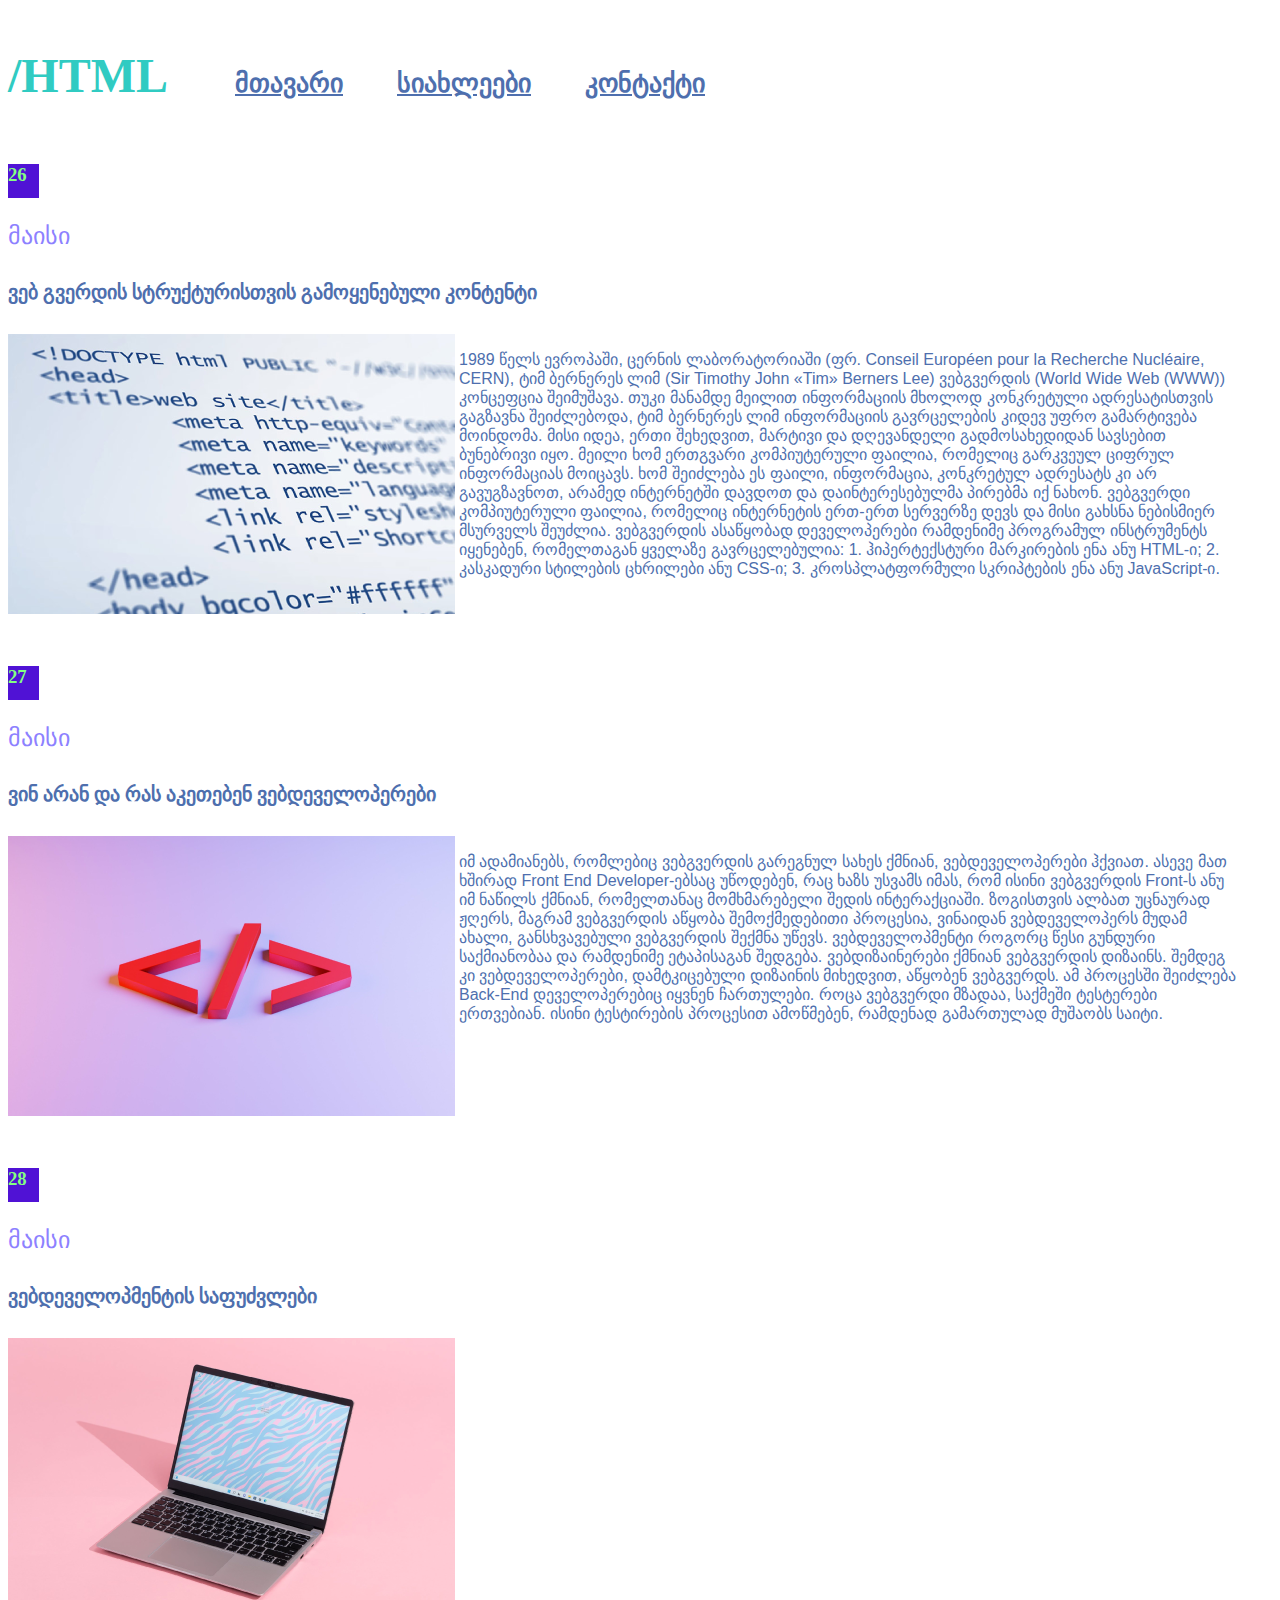
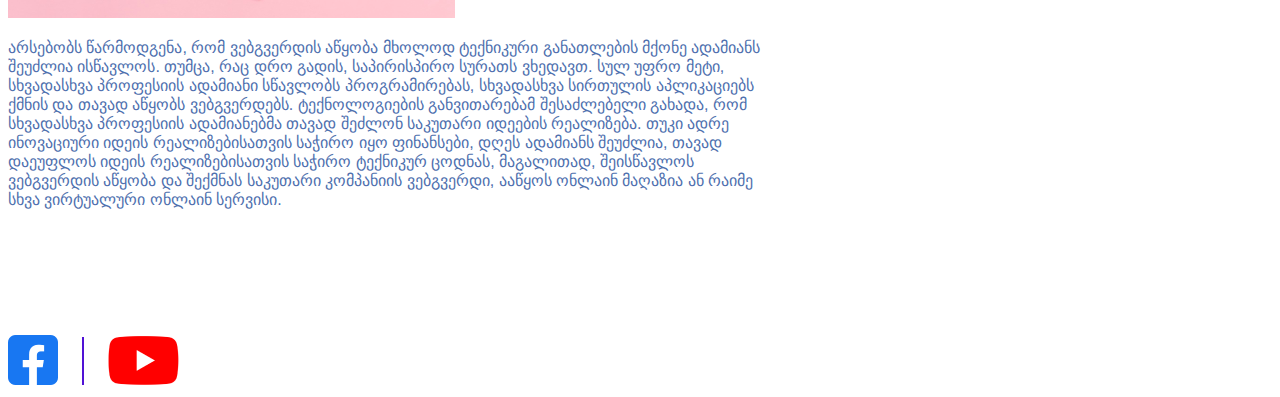
<file: index.html>
<!DOCTYPE html>
<html>
<head>
	
	<title>მთავარი</title>

		<link rel="stylesheet" type="text/css" href="css/style.css">
		<!-- <link rel="stylesheet" type="text/css" href="reset/reset.css"> -->
</head>
	<body>




		<div>
			<h2>/HTML</h2>
			<a class="gg" href="index.html">მთავარი</a>
			<a class="gg" href="pages/news.html">სიახლეები</a>
			<a class="gg" href="cotact/contac.html">კონტაქტი</a>

		</div>




		<h3>26</h3>
		<p class="rr">მაისი</p>
		<p class="ff">ვებ გვერდის სტრუქტურისთვის გამოყენებული კონტენტი</p>

	<div class="vv">

		<img class="pp" src="png/ww.png">

		<p class="ll">

		1989 წელს ევროპაში, ცერნის ლაბორატორიაში (ფრ. Conseil Européen pour la Recherche Nucléaire, CERN), ტიმ ბერნერეს ლიმ (Sir Timothy John «Tim» Berners Lee) ვებგვერდის (World Wide Web (WWW)) კონცეფცია შეიმუშავა. თუკი მანამდე მეილით ინფორმაციის მხოლოდ კონკრეტული ადრესატისთვის გაგზავნა შეიძლებოდა, ტიმ ბერნერეს ლიმ ინფორმაციის გავრცელების კიდევ უფრო გამარტივება მოინდომა.
 
		მისი იდეა, ერთი შეხედვით, მარტივი და დღევანდელი გადმოსახედიდან სავსებით ბუნებრივი იყო. მეილი ხომ ერთგვარი კომპიუტერული ფაილია, რომელიც გარკვეულ ციფრულ ინფორმაციას მოიცავს. ხომ შეიძლება ეს ფაილი, ინფორმაცია, კონკრეტულ ადრესატს კი არ გავუგზავნოთ, არამედ ინტერნეტში დავდოთ და დაინტერესებულმა პირებმა იქ ნახონ. ვებგვერდი კომპიუტერული ფაილია, რომელიც ინტერნეტის ერთ-ერთ სერვერზე დევს და მისი გახსნა ნებისმიერ მსურველს შეუძლია.

		ვებგვერდის ასაწყობად დეველოპერები რამდენიმე პროგრამულ ინსტრუმენტს იყენებენ, რომელთაგან ყველაზე გავრცელებულია:

		1. ჰიპერტექსტური მარკირების ენა ანუ HTML-ი;
		2. კასკადური სტილების ცხრილები ანუ CSS-ი;
		3. კროსპლატფორმული სკრიპტების ენა ანუ JavaScript-ი.

		</p>

	</div>

		<h3>27</h3>
		<p class="rr">მაისი</p>
		<p class="ff">ვინ არან და რას აკეთებენ ვებდეველოპერები</p>

		<div class="gf">
			
			<img class="pp" src="png/ee.png">

			<p class="ll">
				იმ ადამიანებს, რომლებიც ვებგვერდის გარეგნულ სახეს ქმნიან, ვებდეველოპერები ჰქვიათ. ასევე მათ ხშირად Front End Developer-ებსაც უწოდებენ, რაც ხაზს უსვამს იმას, რომ ისინი ვებგვერდის Front-ს ანუ იმ ნაწილს ქმნიან, რომელთანაც მომხმარებელი შედის ინტერაქციაში. ზოგისთვის ალბათ უცნაურად ჟღერს, მაგრამ ვებგვერდის აწყობა შემოქმედებითი პროცესია, ვინაიდან ვებდეველოპერს მუდამ ახალი, განსხვავებული ვებგვერდის შექმნა უწევს. ვებდეველოპმენტი როგორც წესი გუნდური საქმიანობაა და რამდენიმე ეტაპისაგან შედგება. ვებდიზაინერები ქმნიან ვებგვერდის დიზაინს. შემდეგ კი ვებდეველოპერები, დამტკიცებული დიზაინის მიხედვით, აწყობენ ვებგვერდს. ამ პროცესში შეიძლება Back-End დეველოპერებიც იყვნენ ჩართულები. როცა ვებგვერდი მზადაა, საქმეში ტესტერები ერთვებიან. ისინი ტესტირების პროცესით ამოწმებენ, რამდენად გამართულად მუშაობს საიტი.
			</p>

		</div>

		<h3>28</h3>
		<p class="rr">მაისი</p>
		<p class="ff">ვებდეველოპმენტის საფუძვლები</p>

		<img class="jk" src="png/mn.png">
		<p class="li">არსებობს წარმოდგენა, რომ ვებგვერდის აწყობა მხოლოდ ტექნიკური განათლების მქონე ადამიანს შეუძლია ისწავლოს. თუმცა, რაც დრო გადის, საპირისპირო სურათს ვხედავთ. სულ უფრო მეტი, სხვადასხვა პროფესიის ადამიანი სწავლობს პროგრამირებას, სხვადასხვა სირთულის აპლიკაციებს ქმნის და თავად აწყობს ვებგვერდებს. ტექნოლოგიების განვითარებამ შესაძლებელი გახადა, რომ სხვადასხვა პროფესიის ადამიანებმა თავად შეძლონ საკუთარი იდეების რეალიზება. თუკი ადრე ინოვაციური იდეის რეალიზებისათვის საჭირო იყო ფინანსები, დღეს ადამიანს შეუძლია, თავად დაეუფლოს იდეის რეალიზებისათვის საჭირო ტექნიკურ ცოდნას, მაგალითად, შეისწავლოს ვებგვერდის აწყობა და შექმნას საკუთარი კომპანიის ვებგვერდი, ააწყოს ონლაინ მაღაზია ან რაიმე სხვა ვირტუალური ონლაინ სერვისი.</p>

	<div class="fg">
		<img class="yy" src="png/facebook.png">
		<div class="ttt"></div>
		<img class="yi" src="png/YouTube.png">

	</div>

	</body>
</html>
</file>
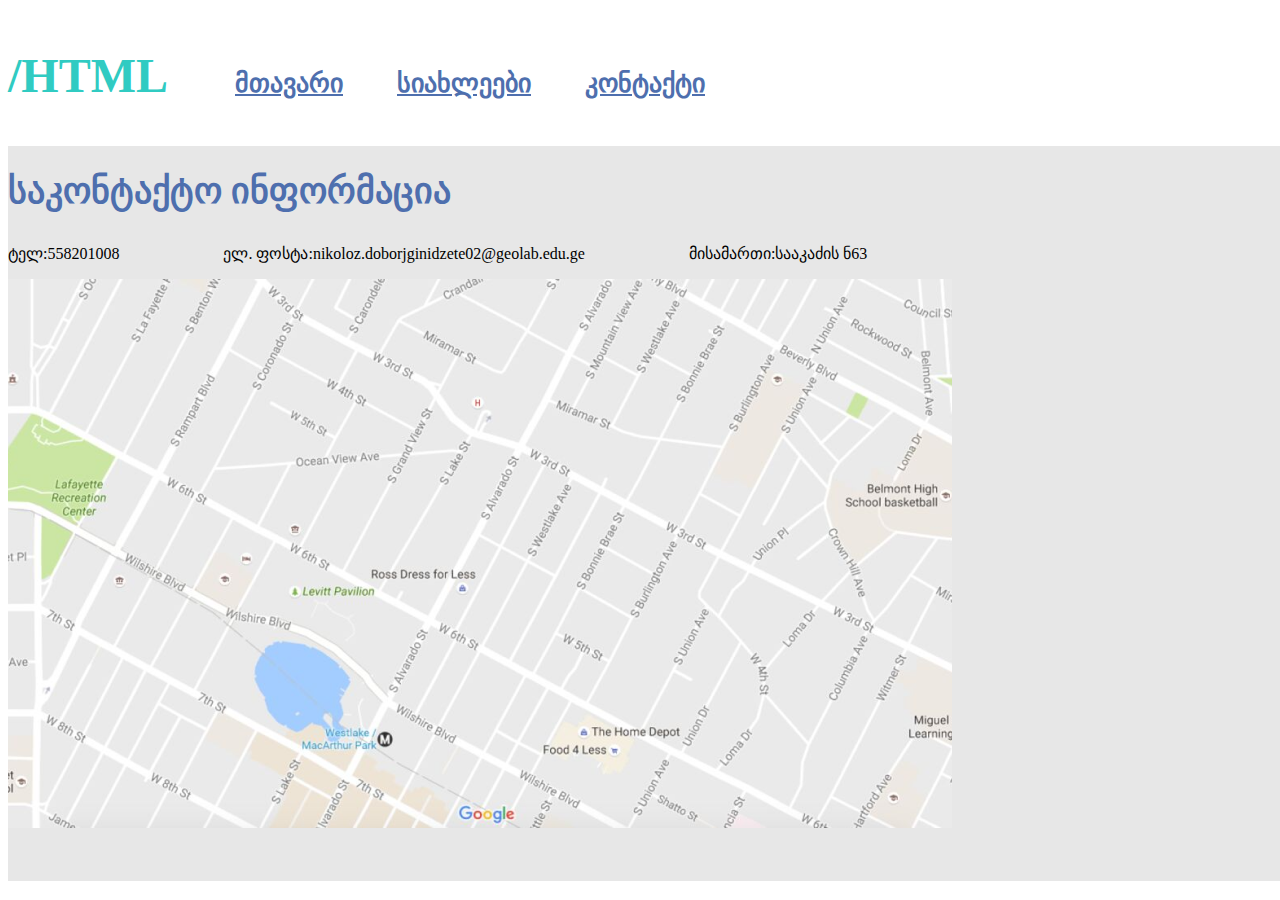
<file: cotact/contac.html>
<!DOCTYPE html>
<html>
<head>

	<title>contact</title>
	<link rel="stylesheet" type="text/css" href="../css/style.css">

</head>


<body>
		<div>
			<h2>/HTML</h2>
			<a class="gg" href="../index.html">მთავარი</a>
			<a class="gg" href="../pages/news.html">სიახლეები</a>
			<a class="gg" href="contac.html">კონტაქტი</a>

		</div>

	<div class="rtr">
		<h1 class="nd">საკონტაქტო ინფორმაცია</h1>

		<p class="ko">ტელ:558201008</p>
		<p class="kp">ელ. ფოსტა:nikoloz.doborjginidzete02@geolab.edu.ge</p>
		<p class="kl">მისამართი:სააკაძის ნ63</p>
		<img class="eee" src="../png/map.png">

	</div>

</body>

</html>
</file>
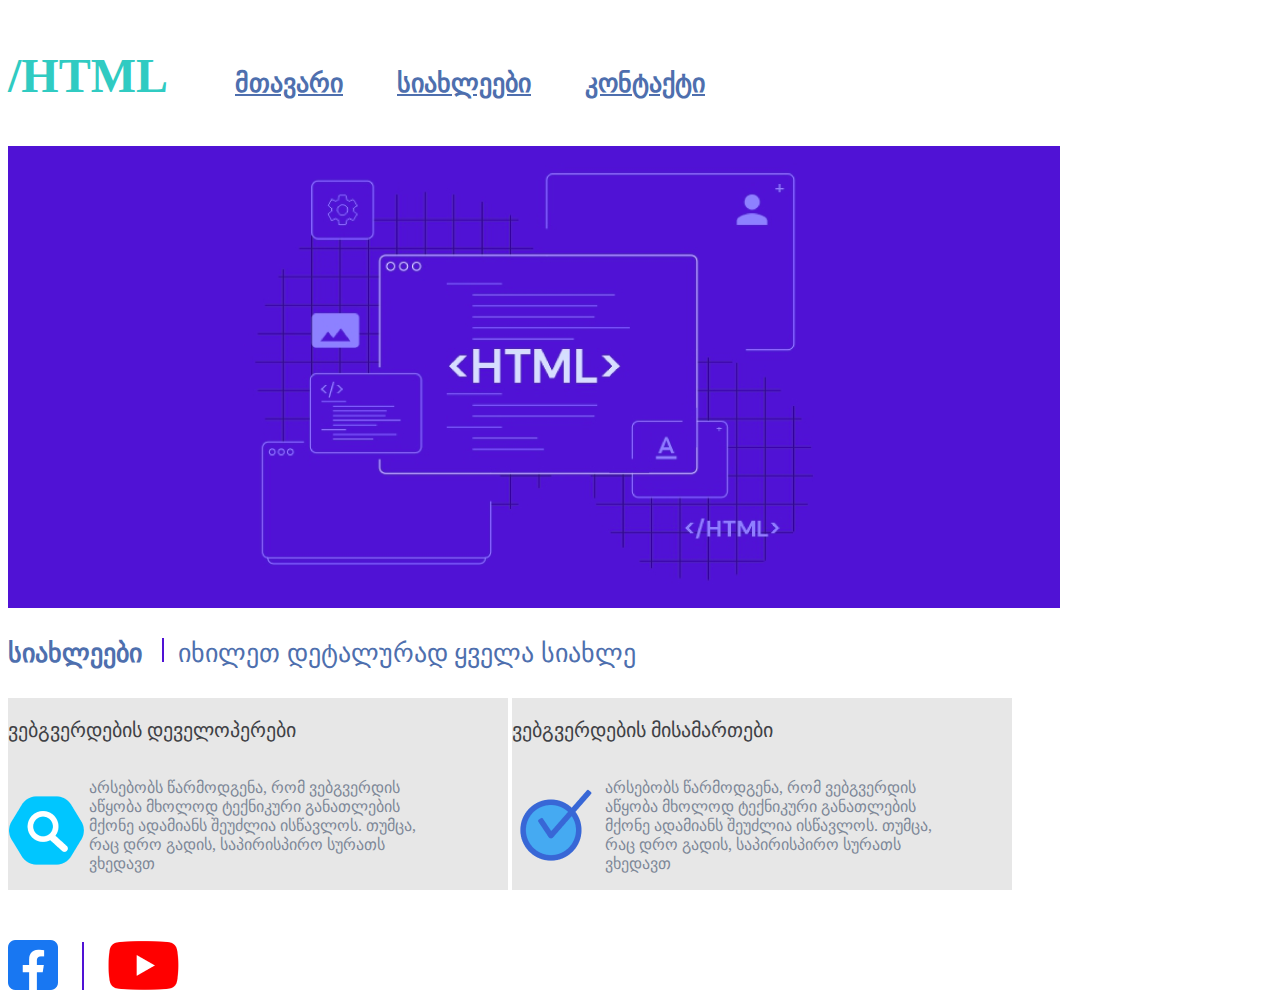
<file: pages/news.html>
<!DOCTYPE html>
<html>
<head>		
		<title>სიახლეები</title>

			<link rel="stylesheet" type="text/css" href="../css/style.css">
</head>
		
		<body>

		<div>
			<h2>/HTML</h2>
			<a class="gg" href="../index.html">მთავარი</a>
			<a class="gg" href="news.html">სიახლეები</a>
			<a class="gg" href="../cotact/contac.html">კონტაქტი</a>

		</div>

		<img class="aq" src="../png/mrt.png">

	<div class="tyt">
		<p class="tgt">სიახლეები</p>
		<div class="tgr"></div>
		<p class="tgy">იხილეთ დეტალურად ყველა სიახლე</p>

	</div>

	<div class="ssq">

		<div class="dd">
			<p class="ppp">ვებგვერდების დეველოპერები</p>
			<img class="ww" src="../png/1.png">
			<p class="qqq">არსებობს წარმოდგენა, რომ ვებგვერდის აწყობა მხოლოდ ტექნიკური განათლების მქონე ადამიანს შეუძლია ისწავლოს. თუმცა, რაც დრო გადის, საპირისპირო სურათს ვხედავთ</p>
		</div>

		<div class="cdd">
			<p class="aa">ვებგვერდების მისამართები</p>
			<img class="as" src="../png/2.png">
			<p class="ad">არსებობს წარმოდგენა, რომ ვებგვერდის აწყობა მხოლოდ ტექნიკური განათლების მქონე ადამიანს შეუძლია ისწავლოს. თუმცა, რაც დრო გადის, საპირისპირო სურათს ვხედავთ</p>

		</div>

	</div>	

	<div class="fg">
		<img class="yy" src="../png/facebook.png">
		<div class="ttt"></div>
		<img class="yi" src="../png/YouTube.png">

	</div>



		</body>

</html>
</file>
<file: css/style.css>
h2{
	width: 223px;
	height: 58px;
	color: #30CBC2;
	font-family: Inter;
	font-size: 48px;
	font-style: normal;
	font-weight: 700;
	line-height: normal;
	display: inline-block;

}

.gg{
	color: #4E6FAE;
	font-family: FiraGO;
	font-size: 26px;
	font-style: normal;
	font-weight: 700;
	line-height: normal;
	display: inline-block;
	margin-right: 50px;
}

h3{
	color: #84FF81;
	width: 31px;
	height: 34px;
	background: #5012D5;
	padding: 10
	px;
}

.rr{
	width: 70px;
	height: 34px;
	color: #8D81FF;
	font-family: FiraGO;
	font-size: 24px;
	font-style: normal;
	font-weight: 400;
	line-height: normal;

}

.ff{
	width: 578px;
	height: 34px;
	color: #4E6FAE;
	font-family: FiraGO;
	font-size: 20px;
	font-style: normal;
	font-weight: 700;
	line-height: normal;
}

.ll{
	color: #4E6FAE;
	width: 778px;
	height: 281px;
	font-family: "BPG Square", sans-serif;
	font-size: 16px;
	font-style: normal;
	font-weight: 400;
	line-height: normal;
	display: inline-block;
	Vertical-align : top

}
.pp{

	display: inline-block;
}

.li{
	color: #4E6FAE;
	width: 778px;
	height: 281px;
	font-family: "BPG Nino Mtavruli", sans-serif;
	font-size: 16px;
	font-style: normal;
	font-weight: 400;
	line-height: normal;
	Vertical-align : top
}

.ttt{
	width: 2px;
	height: 48px;
	background: #5012D5;
	display: inline-block;
	margin: 0px 20px 0px 20px;

}
.yy{
	width: 50px;
	height: 50px;
	display: inline-block;
	
}
.yi{
	width: 71px;
	height: 49px;
	display: inline-block;
	
}

h1{
	color: #4E6FAE;
	font-family: Helvetica Neue;
	font-size: 36px;
	font-style: normal;
	font-weight: 700;
	line-height: normal;
	width: 474px;
	height: 34px;
}

.tgt{
	color: #4E6FAE;
	font-family: FiraGO;
	font-size: 26px;
	font-style: normal;
	font-weight: 700;
	line-height: normal;
	width: 150px;
	height: 34px;
	display: inline-block;
}

.tgy{
	color: #4E6FAE;
	font-family: FiraGO;
	font-size: 26px;
	font-style: normal;
	font-weight: 400;
	line-height: normal;
	width: 484px;
	height: 34px;
	display: inline-block;
}
.tgr{
	width: 2px;
	height: 24px;
	background: #5012D5;
	display: inline-block;
	margin-right: 10px;
}

.ppp{
	color: #3F4145;
	font-family: Helvetica Neue LT GEO;
	font-size: 20px;
	font-style: normal;
	font-weight: 400;
	line-height: normal;
	width: 307px;
}
.ww{
	width: 77px;
	height: 77px;
	display: inline-block;
}
.qqq{
	color: #7E8898;
	font-family: Helvetica Neue LT GEO;
	font-size: 16px;
	font-style: normal;
	font-weight: 400;
	line-height: normal;
	width: 335px;
	height: 95px;
	display: inline-block;

}
.dd{
	width: 500px;
	height: 192px;
	background: #E7E7E7;
	display: inline-block;

}
.aq{
	width: 1052px;
	height: 462px;


}
.tyt{
	
}

.aa{
	color: #3F4145;
	font-family: Helvetica Neue LT GEO;
	font-size: 20px;
	font-style: normal;
	font-weight: 400;
	line-height: normal;
	width: 307px;

}
.as{
	width: 89px;
	height: 89px;
	display: inline-block;

}
.ad{
	color: #7E8898;
	font-family: Helvetica Neue LT GEO;
	font-size: 16px;
	font-style: normal;
	font-weight: 400;
	line-height: normal;
	width: 335px;
	height: 95px;
	display: inline-block;
}
.cdd{
	width: 500px;
	height: 192px;
	background: #E7E7E7;
	display: inline-block;


}
.ssq{
	display: inline-block;
	margin: 0px 0px 50px 0px;
}
.ko{
	margin-right: 100px;
	display: inline-block;
}
.nd{
	width: 474px;
	height: 34px;
	color: #4E6FAE;
	font-family: Helvetica Neue;
	font-size: 36px;
	font-style: normal;
	font-weight: 700;
	line-height: normal;

}
.eee{
	width: 944px;
	height: 549px;
	display: inline-block;
}
.rtr{
	width: 1660px;
	height: 735px;
	background: #E7E7E7;
	display: inline-block;
}
.kp{
	margin-right: 100px;
	display: inline-block;
}

.kl{
	margin-right: 100px;
	display: inline-block;
}
</file>
